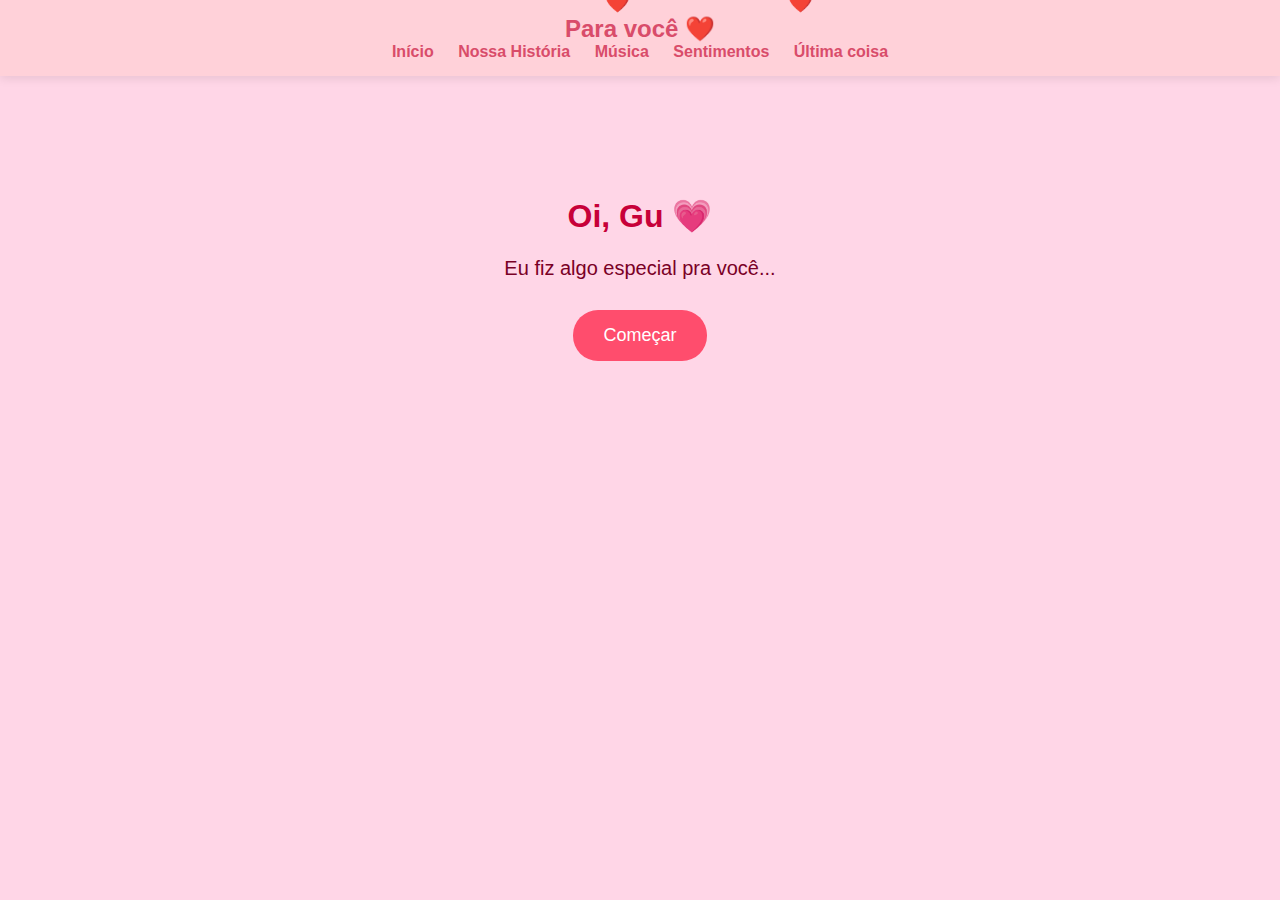
<file: index.html>
<!DOCTYPE html>
<html lang="pt-br">
<head>
<meta charset="UTF-8">
<title>Para você ❤️</title>
<link rel="stylesheet" href="style.css">
</head>

<body>

    <header>

<h2 class="logo">Para você ❤️</h2>

<nav>
    <a href="index.html">Início</a>
    <a href="historia.html">Nossa História</a>
    <a href="musica.html">Música</a>
    <a href="sentimentos.html">Sentimentos</a>
    <a href="ultimacoisa.html">Última coisa</a>
</nav>

</header>

<div class="hearts"></div>

<div class="container">
    <h1>Oi, Gu 💗</h1>
    <p>Eu fiz algo especial pra você...</p>

    <a href="historia.html" class="botao">Começar</a>
</div>

<script src="script.js"></script>

</body>
</html>
</file>
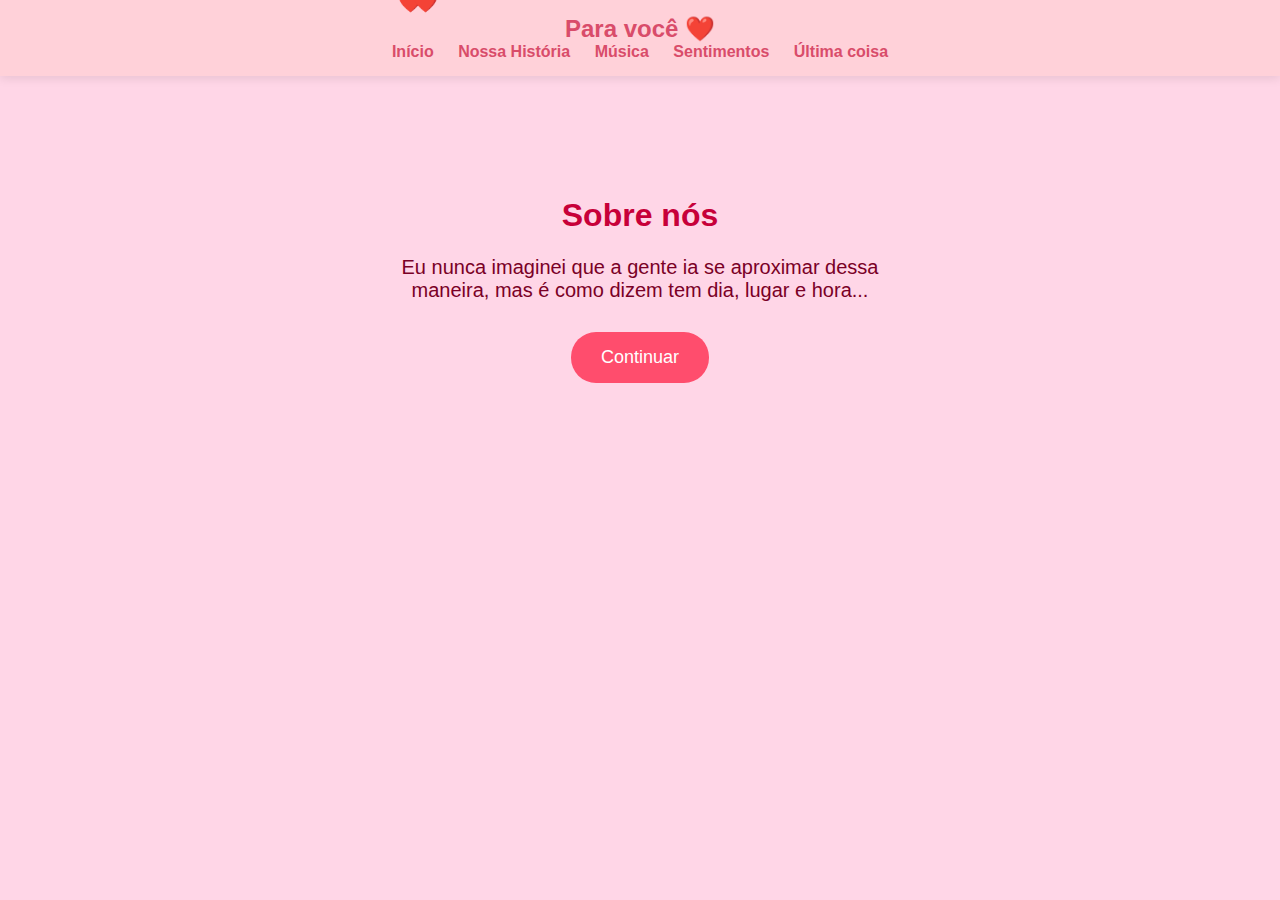
<file: historia.html>
<!DOCTYPE html>
<html lang="pt-br">

<head>
<meta charset="UTF-8">
<title>Para você ❤️</title>

<link rel="stylesheet" href="style.css">
</head>

<body>

    <header>

<h2 class="logo">Para você ❤️</h2>

<nav>
    <a href="index.html">Início</a>
    <a href="historia.html">Nossa História</a>
    <a href="musica.html">Música</a>
    <a href="sentimentos.html">Sentimentos</a>
    <a href="ultimacoisa.html">Última coisa</a>
</nav>

</header>

<div class="hearts"></div>

<div class="container">

<h1>Sobre nós</h1>

<p>
Eu nunca imaginei
que a gente ia se aproximar 
dessa maneira, mas é como dizem
tem dia, lugar e hora...
</p>

<a href="musica.html" class="botao">Continuar</a>

</div>

<script src="script.js"></script>

</body>
</html>
</file>
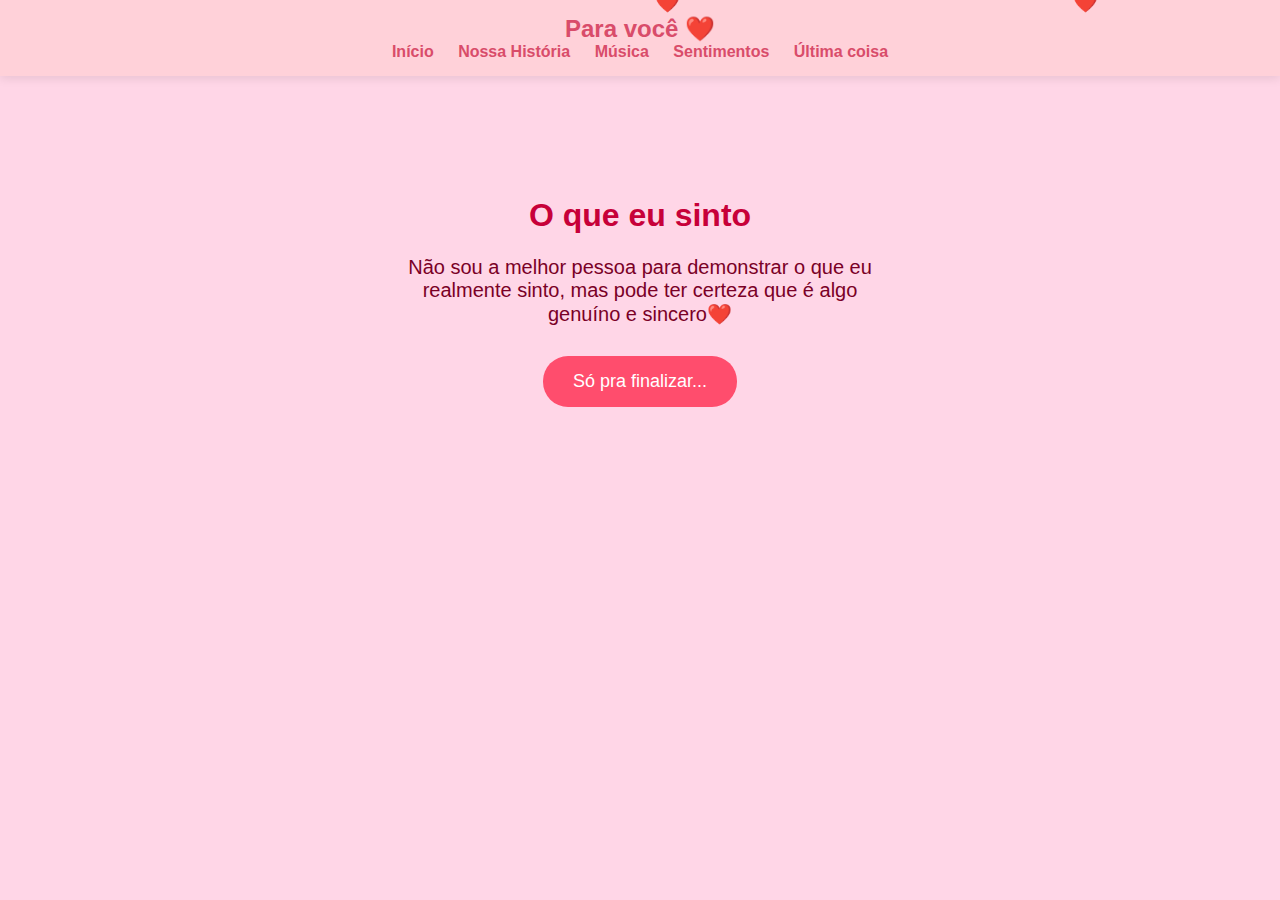
<file: sentimentos.html>
<!DOCTYPE html>
<html lang="pt-br">

<head>
<meta charset="UTF-8">
<title>Para você ❤️</title>

<link rel="stylesheet" href="style.css">
</head>

<body>

    <header>

<h2 class="logo">Para você ❤️</h2>

<nav>
    <a href="index.html">Início</a>
    <a href="historia.html">Nossa História</a>
    <a href="musica.html">Música</a>
    <a href="sentimentos.html">Sentimentos</a>
    <a href="ultimacoisa.html">Última coisa</a>
</nav>

</header>

<div class="hearts"></div>

<div class="container">

<h1>O que eu sinto</h1>

<p>
Não sou a melhor pessoa para
demonstrar o que eu realmente sinto,
mas pode ter certeza que é algo genuíno e sincero❤️
</p>

<a href="ultimacoisa.html" class="botao">Só pra finalizar...</a>

</div>

<script src="script.js"></script>

</body>
</html>
</file>
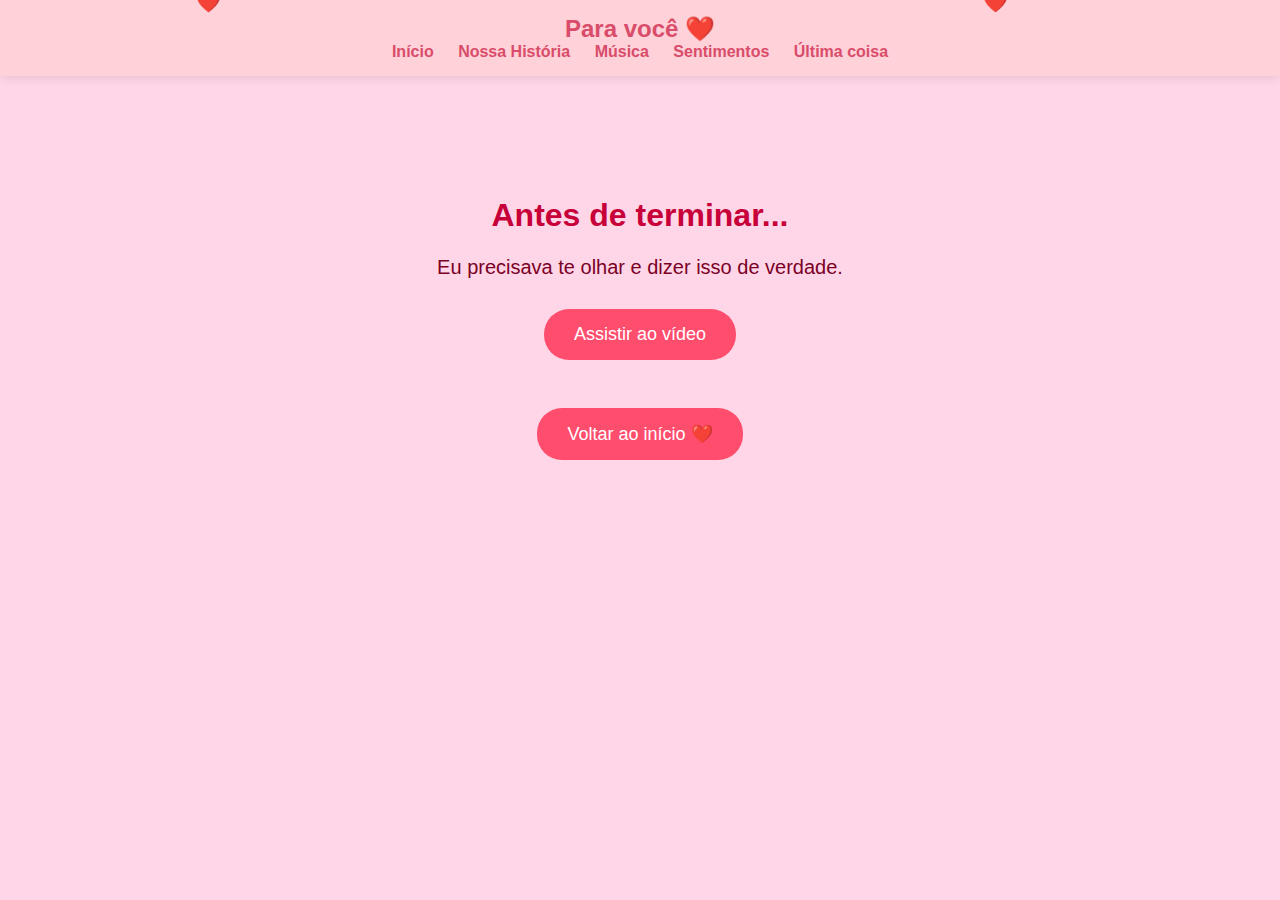
<file: ultimacoisa.html>
<!DOCTYPE html>
<html lang="pt-br">

<head>
<meta charset="UTF-8">
<title>Última coisa ❤️</title>
<link rel="stylesheet" href="style.css">
</head>

<body>

<header>
<h2 class="logo">Para você ❤️</h2>

<nav>
<a href="index.html">Início</a>
<a href="historia.html">Nossa História</a>
<a href="musica.html">Música</a>
<a href="sentimentos.html">Sentimentos</a>
<a href="ultimacoisa.html">Última coisa</a>
</nav>
</header>

<div class="container">

<h1>Antes de terminar...</h1>

<p>
Eu precisava te olhar e dizer isso de verdade.
</p>

<!-- Botão para abrir o vídeo do Drive -->
<a href="https://drive.google.com/file/d/1AOHSiX8AA980gQb6ibPmjSjUGlQeIh1d/view?usp=drive_link" target="_blank" class="botao">
  Assistir ao vídeo
</a>

<br><br>

<a href="index.html" class="botao">
Voltar ao início ❤️
</a>

</div>

<script src="script.js"></script>

</body>
</html>
</file>
<file: style.css>
body{
    margin:0;
    font-family: Arial, sans-serif;
    background:#ffd6e7;
    overflow:hidden;
}

.container{
    text-align:center;
    margin-top:80px;
    padding:20px;
}

h1{
    color:#c70039;
    font-size:32px;
}

p{
    color:#7a0026;
    font-size:20px;
    max-width:500px;
    margin:auto;
}

.botao{
    display:inline-block;
    margin-top:30px;
    background:#ff4d6d;
    color:white;
    padding:15px 30px;
    text-decoration:none;
    border-radius:25px;
    font-size:18px;
    transition:0.3s;
}

.botao:hover{
    background:#c70039;
    transform:scale(1.05);
}

@keyframes cair{
    to{
        transform:translateY(100vh);
        opacity:0;
    }
}

body{
    opacity:0;
    transition: opacity 0.8s ease;
}

body.loaded{
    opacity:1;
}

iframe {
    border-radius: 15px;
    box-shadow: 0 0 20px rgba(255, 100, 150, 0.4);
    margin-top: 20px;
}


header{
    background:#ffd1d9;
    padding:15px;
    text-align:center;
    box-shadow:0 2px 10px rgba(0,0,0,0.1);
}

.logo{
    margin:0;
    color:#d94c6a;
}

nav a{
    margin:10px;
    text-decoration:none;
    color:#d94c6a;
    font-weight:bold;
}

nav a:hover{
    color:#ff6b81;
}
</file>
